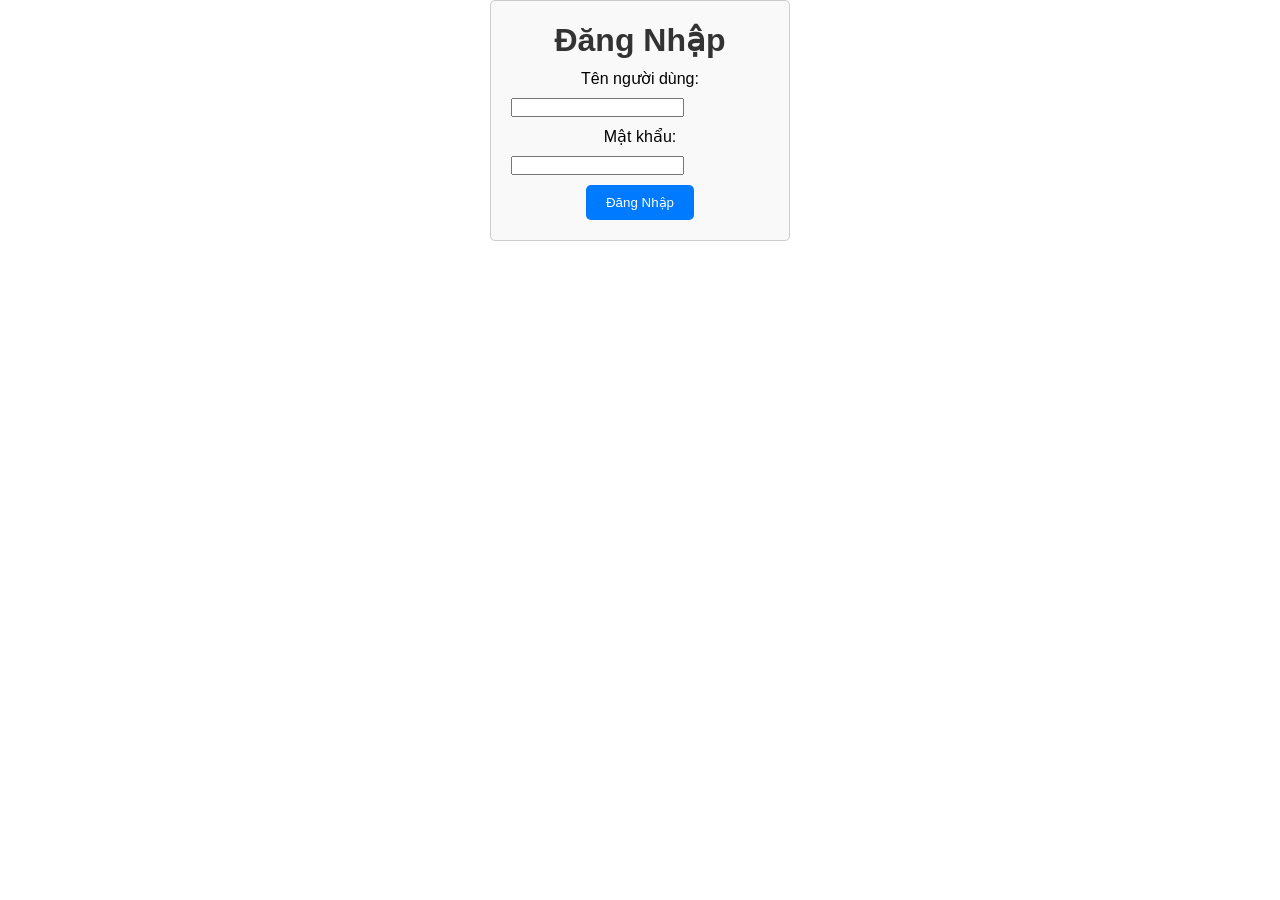
<file: WEB/html/login.html>
<!DOCTYPE html>
<html lang="en">
<head>
    <meta charset="UTF-8">
    <meta name="viewport" content="width=device-width, initial-scale=1.0">
    <title>Form Đăng Nhập</title>
    <link rel="stylesheet" href="./assets/css/main.css">
</head>
<body>
    <div class="login-container">
        <h1>Đăng Nhập</h1>
        <form id="login-form">
            <label for="username">Tên người dùng:</label>
            <input type="text" id="username" name="username" required>

            <label for="password">Mật khẩu:</label>
            <input type="password" id="password" name="password" required>

            <button type="submit">Đăng Nhập</button>
        </form>
    </div>
    <script src="./JS/login.js"></script>
</body>
</html>
</file>
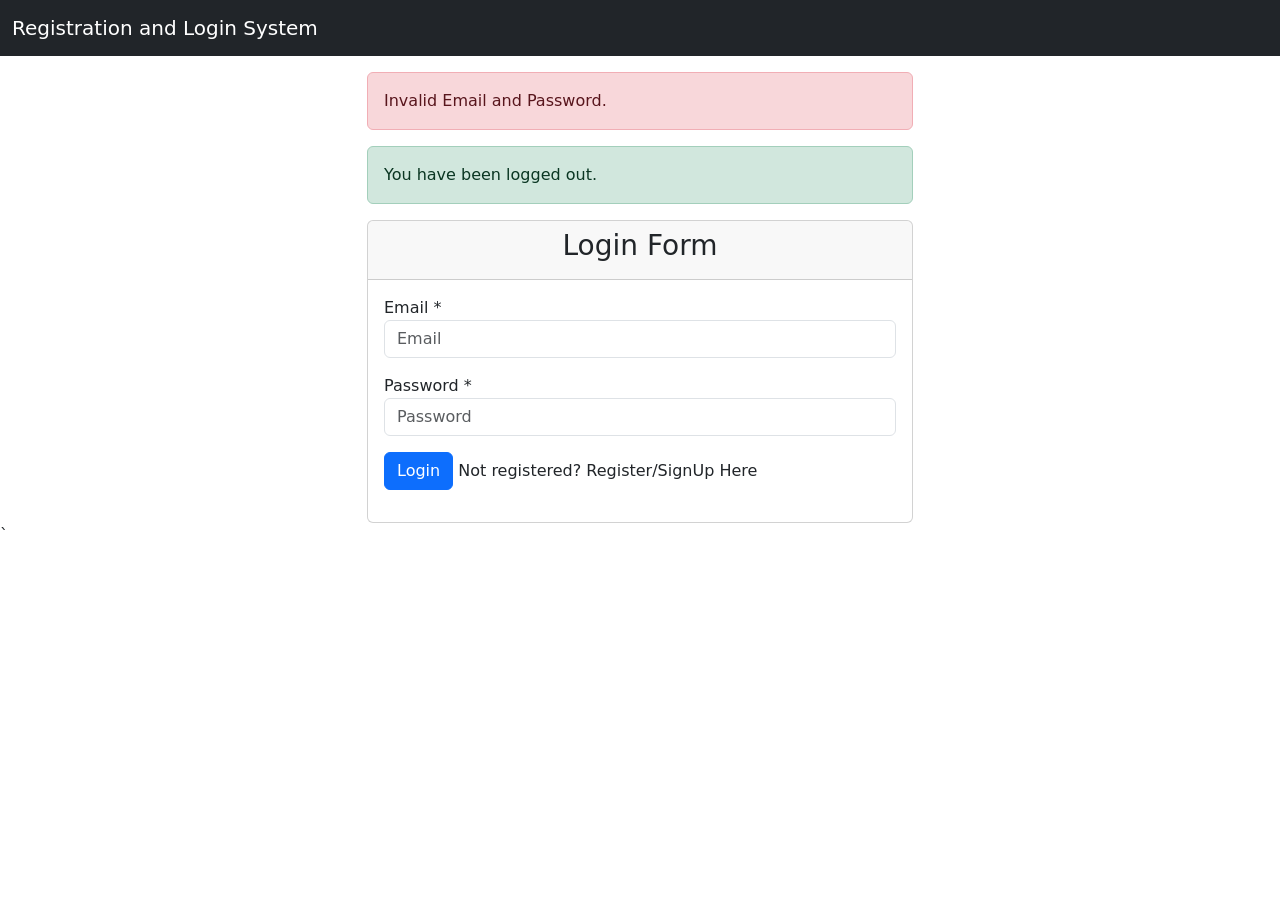
<file: registration-login-springboot-security-thymeleaf-master/target/classes/templates/login.html>
<!DOCTYPE html>
<html lang="en"
      xmlns:th="http://www.thymeleaf.org"
>
<head>
    <meta charset="UTF-8">
    <title>Registration and Login System</title>
    <link href="https://cdn.jsdelivr.net/npm/bootstrap@5.0.2/dist/css/bootstrap.min.css" rel="stylesheet"
          integrity="sha384-EVSTQN3/azprG1Anm3QDgpJLIm9Nao0Yz1ztcQTwFspd3yD65VohhpuuCOmLASjC" crossorigin="anonymous">
</head>00
<body>
    `<nav class="navbar navbar-expand-lg navbar-dark bg-dark fixed-top" th:fragment="header">
        <div class="container-fluid">
            <a class="navbar-brand" th:href="@{/}">Registration and Login System</a>
            <button class="navbar-toggler" type="button" data-bs-toggle="collapse" data-bs-target="#navbarSupportedContent" aria-controls="navbarSupportedContent" aria-expanded="false" aria-label="Toggle navigation">
                <span class="navbar-toggler-icon"></span>
            </button>
        </div>
    </nav>
    <br />
    <br />
    <br />
    <div class="container">
        <div class="row">
            <div class="col-md-6 offset-md-3">
                <div th:if="${param.error}">
                    <div class="alert alert-danger">Invalid Email and Password.</div>
                </div>
                <div th:if="${param.logout}">
                    <div class="alert alert-success">You have been logged out.</div>
                </div>
                <div class="card">
                    <div class="card-header">
                        <h3 class="text-center">Login Form</h3>
                    </div>
                    <div class="card-body">
                        <form
                                method="post"
                                th:action="@{/login}"
                                class="form-horizontal"
                                role="form"
                        >
                            <div class="mb-3">
                                <label for="username" class="control-label">Email *</label>
                                <input type="text"
                                       id="username"
                                       name="username"
                                       class="form-control"
                                       placeholder="Email"
                                />
                            </div>

                            <div class="mb-3">
                                <label for="password" class="control-label">Password *</label>
                                <input type="password"
                                       id="password"
                                       name="password"
                                       class="form-control"
                                       placeholder="Password"
                                />
                            </div>

                            <div class="mb-3">
                                <button type="submit" class="btn btn-primary">Login</button>
                                <span> Not registered?
                                <a th:href="@{/register}"> Register/SignUp Here</a>
                            </span>
                            </div>
                        </form>
                    </div>
                </div>
            </div>
        </div>
    </div>`
</body>
</html>
</file>
<file: WEB/html/assets/css/main.css>
body {
    font-family: Arial, sans-serif;
    text-align: center;
    /* margin: 0;
    padding: 0;
    height: 100vh;
    display: flex;
    flex-direction: column;
    justify-content: center;
    align-items: center; */
}
.container {
    
}
.button-container {
    display: flex;
    flex-direction: row;
    justify-content: center;
    align-items: center;
    margin: 20px; /* Khoảng cách giữa các nút bấm */
}
.button {
    background-color: #007BFF;
    color: white;
    border: none;
    padding: 15px 30px;
    font-size: 18px;
    cursor: pointer;
    text-decoration: none; /* Loại bỏ gạch chân */
}
.search-box {
    display: flex;
    flex-direction: row;
    justify-content: center;
    align-items: center;
    margin: 10px auto;
    width: 90%;
}
.search-input {
    padding: 10px;
    margin-right: 10px;
    width: 75%;
}
.search-button {
    background-color: #007BFF;
    color: white;
    border: none;
    padding: 10px 20px;
    cursor: pointer;
}
.data-table {
    width: 80%; /* Độ rộng của bảng */
    margin-top: 20px;
    border-collapse: collapse;
    width: 90%;
    margin: 0 auto;
}
.data-table th, .data-table td {
    border: 1px solid #ddd;
    padding: 8px;
    text-align: left;
}
.data-table th {
    background-color: #f2f2f2;
}
*{
    padding: 0;
    margin: 0;
    box-sizing: border-box;
}
html{
    font-family: Arial, Helvetica, sans-serif;
    height: 100%;
}
.header{
    height: 46px;
    background-color: #2511e2;
    flex-wrap: wrap;
    width: 90%;
    margin: 0 auto;
}
#nav{

}
#nav li{
    display: inline-block;
    padding: 0 45px;
}
#nav li a{
    color: #fff;
    text-decoration: none;
    line-height: 46px;
    padding: 0 24px;
}
.login-container {
    max-width: 300px;
    margin: 0 auto;
    padding: 20px;
    border: 1px solid #ccc;
    border-radius: 5px;
    background-color: #f9f9f9;
    text-align: center;
}

h1 {
    color: #333;
}

label, input {
    display: block;
    margin: 10px 0;
}

button {
    background-color: #007BFF;
    color: white;
    padding: 10px 20px;
    border: none;
    border-radius: 5px;
    cursor: pointer;
}
</file>
